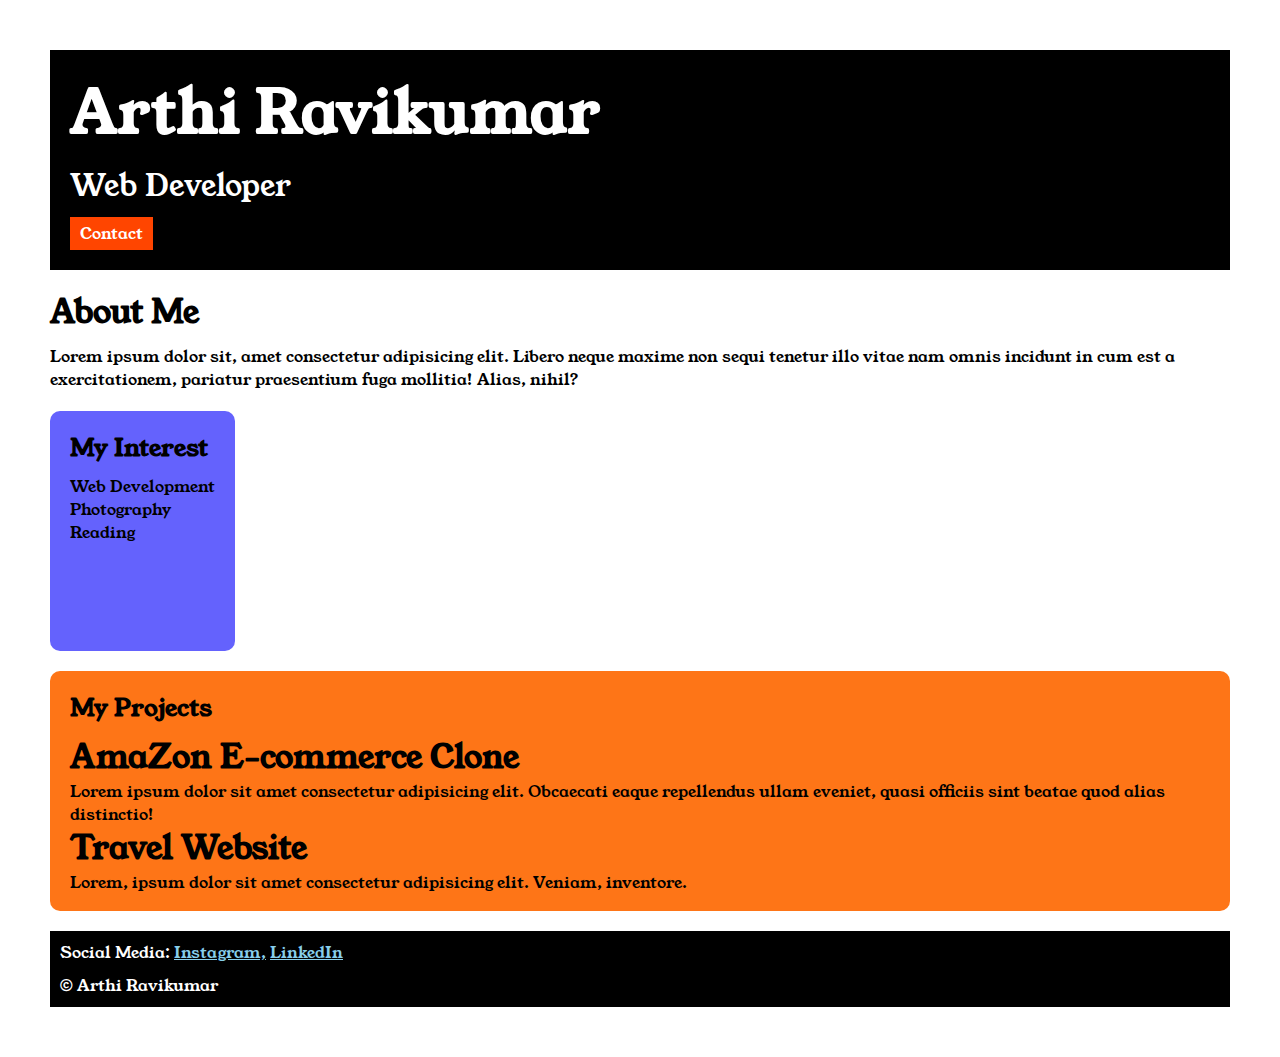
<file: index.html>
<!DOCTYPE html>

<head>
    <title>Portfolio</title>
    <link rel="stylesheet" href="style.css">
    <link rel="preconnect" href="https://fonts.googleapis.com">
    <link rel="preconnect" href="https://fonts.gstatic.com" crossorigin>
    <link href="https://fonts.googleapis.com/css2?family=Young+Serif&display=swap" rel="stylesheet">
</head>

<body>
    <div class="container">

        <div class="section-one">
            <h1 class="section-one__name">Arthi Ravikumar</h1>
            <p class="section-one__role">Web Developer</p>
            <a class="section-one__contact" href="Contact.html">Contact</a>
        </div>
        <div class="section-two">
            <h1 class="section-two__title">About Me</h1>
            <p class="section-two__desc">Lorem ipsum dolor sit, amet consectetur adipisicing elit. Libero neque maxime
                non
                sequi tenetur illo vitae
                nam
                omnis incidunt in cum est a exercitationem, pariatur praesentium fuga mollitia! Alias, nihil?</p>
        </div>
        <div class="section-three">
            <h2 class="section-three__title">My Interest</h2>
            
            <ul class="section-three__desc">
                <li>Web Development</li>
                <li>Photography</li>
                <li>Reading</li>
            </ul>
            

        </div>

        <div class="section-four">

            <h2 class="section-four__title">My Projects</h2>
            <ul class="section-four__desc">
                <li>
                    <h1>AmaZon E-commerce Clone</h1>
                    <p>Lorem ipsum dolor sit amet consectetur adipisicing elit. Obcaecati eaque repellendus ullam
                        eveniet,
                        quasi
                        officiis sint beatae quod alias distinctio!</p>
                </li>
                <li>
                    <h1>Travel Website</h1>
                    <p>Lorem, ipsum dolor sit amet consectetur adipisicing elit. Veniam, inventore.</p>
                </li>
            </ul>

        </div>
        <div class="section-five">
            <p class="section-five__title">Social Media:
                <a href="https://www.instagram.com/?hl=en-gb">Instagram,</a>
                <a href="https://www.instagram.com/?hl=en-gb">LinkedIn</a>
            </p>
            <p class="section-five__desc">&copy; Arthi Ravikumar</p>
        </div>

    </div>
</body>

</html>
</file>
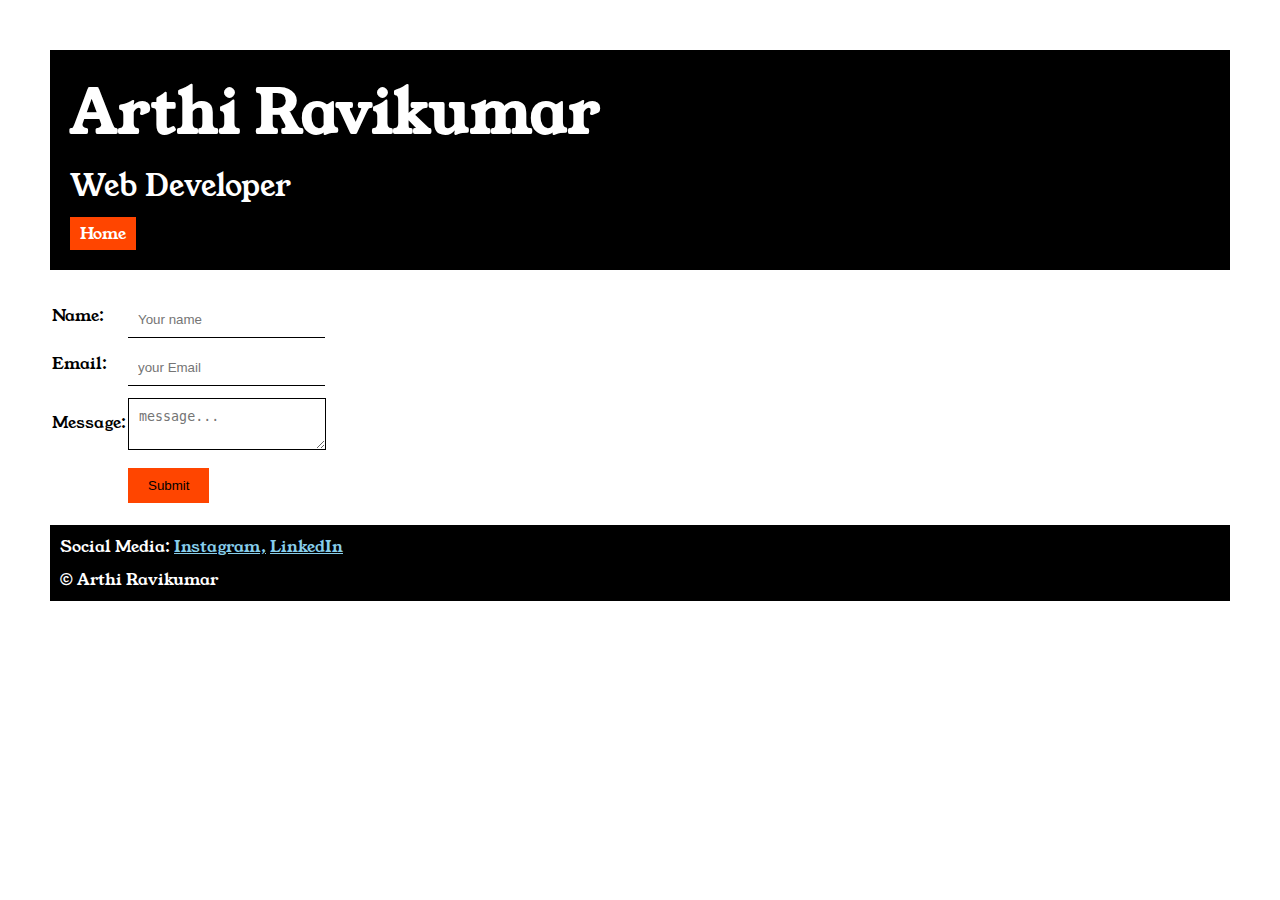
<file: Contact.html>
<!DOCTYPE html>
<html lang="en">

<head>
    <meta charset="UTF-8">
    <meta name="viewport" content="width=device-width, initial-scale=1.0">
    <title>Contact</title>
    <link rel="stylesheet" href="style.css">
    <link rel="preconnect" href="https://fonts.googleapis.com">
    <link rel="preconnect" href="https://fonts.gstatic.com" crossorigin>
    <link href="https://fonts.googleapis.com/css2?family=Young+Serif&display=swap" rel="stylesheet">
</head>

<body>
    <div class="container">

        <div class="section-one">
            <h1 class="section-one__name">Arthi Ravikumar</h1>
            <p class="section-one__role">Web Developer</p>
            <a class="section-one__contact" href="index.html">Home</a>
        </div>

        <div class="contact-form">
            <form>
                <table>
                    <tr>
                        <td>Name:</td>
                        <td><input type="text" placeholder="Your name" class="contact-form__input"></td>
                    </tr>
                    <tr>
                        <td>Email:</td>
                        <td><input type="email" placeholder="your Email" class="contact-form__input"></td>
                    </tr>
                    <tr>
                        <td>Message:</td>
                        <td>
                            <textarea placeholder="message..." class="contact-form__textarea"></textarea>
                        </td>
                    </tr>
                    <tr>
                        <td></td>
                        <td><input type="submit" class="contact-form__submit"></td>
                    </tr>
                </table>

            </form>
        </div>
        <div class="section-five">
            <p class="section-five__title">Social Media:
                <a href="https://www.instagram.com/?hl=en-gb">Instagram,</a>
                <a href="https://www.instagram.com/?hl=en-gb">LinkedIn</a>
            </p>
            <p class="section-five__desc">&copy; Arthi Ravikumar</p>
        </div>
    </div>
</body>

</html>
</file>
<file: style.css>
*{
    padding: 0;
    margin: 0;
}
body{
    font-family: "Young Serif", serif;
}
.container{
    padding: 50px;
}

.section-one{
    background-color: black;
    color: white;
    padding:20px;

}

.section-one__contact{
    background-color: orangered;
    color: white;
    text-decoration: none;
    padding-left: 10px;
    padding-right: 10px;
    padding-top: 5px;
    padding-bottom: 5px;
    display: inline-block;
    margin-top: 10px;
}

.section-one__name{
    font-size: 60px;
}

.section-one__role{
    font-size: 30px;
    margin-top: 10px;
}

.section-two,.section-three,.section-four,.section-five{
    margin-top: 20px;
}
.section-two__desc,.section-three__desc,.section-four__desc,.section-five__desc{
    margin-top: 10px;
}
.section-five{
    background-color: black;
    color: white;
    padding: 10px;
}

.section-five__title a{
    color: skyblue;
}

.section-three li, .section-four li{
    list-style: none;
}

.section-three{
    background-color: #6462FD;
    color: black;
    padding: 20px;
    display: inline-block;
    height: 200px;
    border-radius: 10px;
    vertical-align: top;
}

.section-four{
    background-color: #Fe7517;
    color: black;
    padding: 20px;
    display: inline-block;
    height: 200px;
    border-radius: 10px;
    vertical-align: top;
}

.contact-form{
    margin-top: 20px;
}

.contact-form__input,.contact-form__textarea,.contact-form__submit{
   margin-top: 10px; 
}
.contact-form__input{
    padding: 10px;
    border: none;
    border-bottom: solid black 1px;
}
.contact-form__textarea{
    padding: 10px;
    border: none;
    border: solid black 1px;
}
.contact-form__submit{
    padding-top: 10px;
    padding-bottom: 10px;
    padding-left: 20px;
    padding-right: 20px;
    background-color: orangered;
    color: black;
    border: none;

}
</file>
